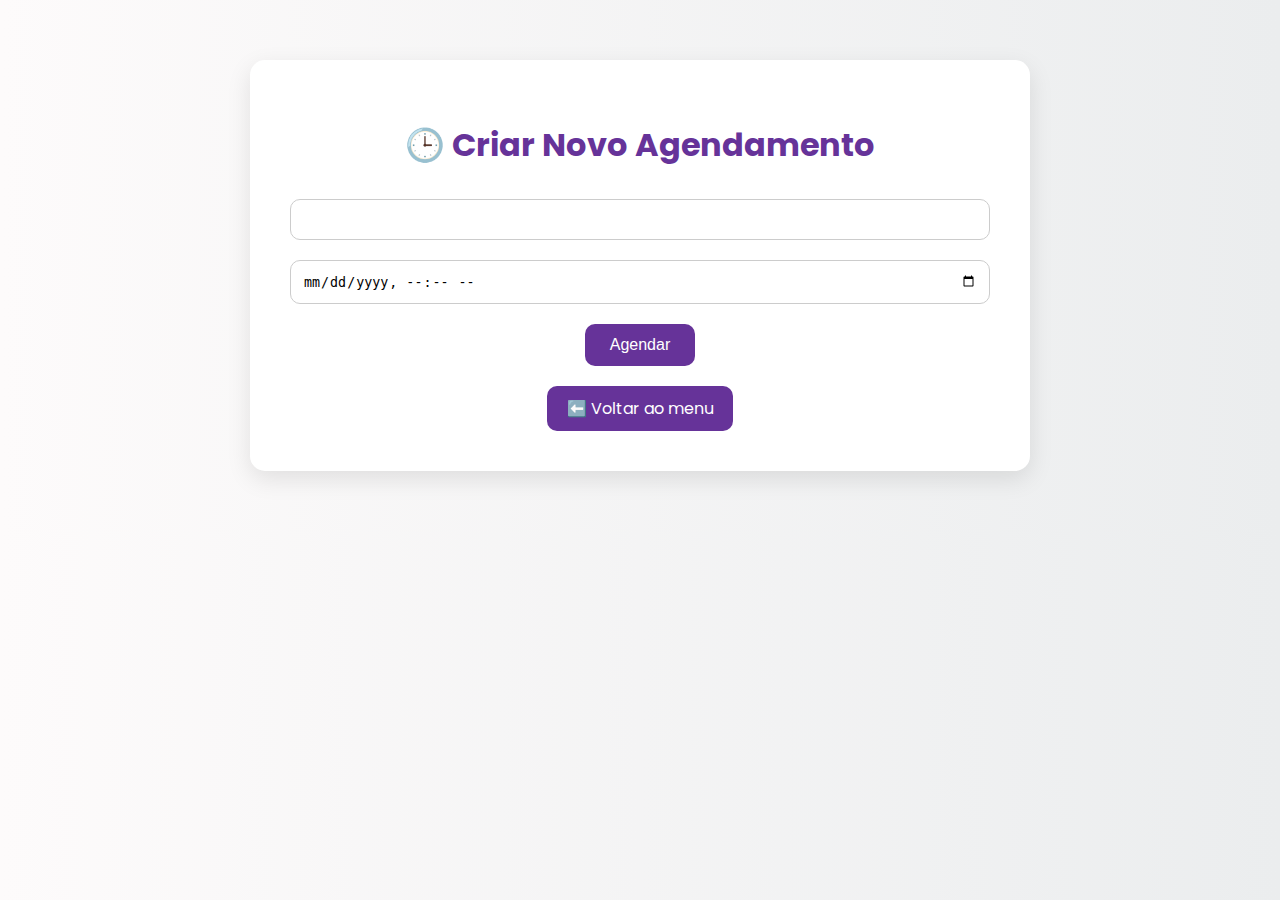
<file: templates/criar_agendamento.html>
<!DOCTYPE html>
<html lang="pt-br">
<head>
    <meta charset="UTF-8">
    <title>Novo Agendamento</title>
    <link rel="stylesheet" href="/static/style.css">
</head>
<body>
    <div class="container">
        <h1>🕒 Criar Novo Agendamento</h1>

     <form action="/criar_agendamento" method="post">
        <input type="text" name="titulo" required>
        <input type="datetime-local" name="data_hora" required>
        <input type="hidden" name="usuario_id" value="1"> 
        <button type="submit">Agendar</button>
    </form>

        <a href="/">⬅️ Voltar ao menu</a>
    </div>
</body>
</html>
</file>
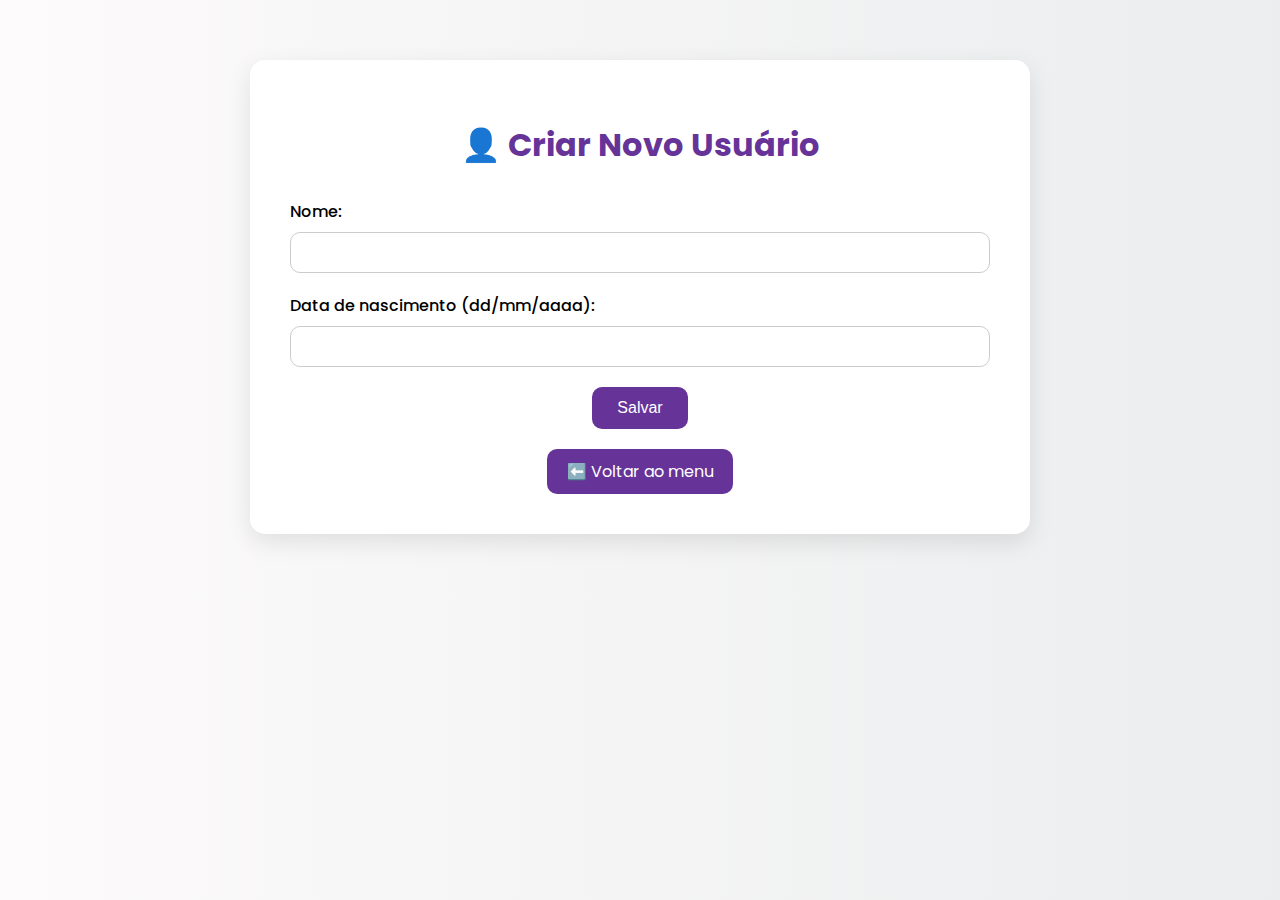
<file: templates/criar_usuario.html>
<!DOCTYPE html>
<html lang="pt-br">
<head>
    <meta charset="UTF-8">
    <title>Criar Usuário</title>
    <link rel="stylesheet" href="/static/style.css">
</head>
<body>
    <div class="container">
        <h1>👤 Criar Novo Usuário</h1>

        <form method="POST">
            <label for="nome">Nome:</label>
            <input type="text" name="nome" id="nome" required>

            <label for="data_nasc">Data de nascimento (dd/mm/aaaa):</label>
            <input type="text" name="data_nasc" id="data_nasc" required>

            <button type="submit">Salvar</button>
        </form>

        <a href="index.html">⬅️ Voltar ao menu</a>
    </div>
</body>
</html>
</file>
<file: static/style.css>
@import url('https://fonts.googleapis.com/css2?family=Poppins:wght@300;500;700&display=swap');

body {
    font-family: 'Poppins', sans-serif;
    background: linear-gradient(to right, #fdfbfb, #ebedee);
    margin: 0;
    padding: 0;
}

.container {
    max-width: 700px;
    margin: 60px auto;
    background: #ffffff;
    padding: 40px;
    border-radius: 15px;
    box-shadow: 0 8px 24px rgba(0, 0, 0, 0.1);
    text-align: center;
}

h1 {
    color: #663399;
    margin-bottom: 30px;
}

label {
    font-weight: 500;
    display: block;
    margin-bottom: 8px;
    text-align: left;
}

input {
    width: 100%;
    padding: 12px;
    margin-bottom: 20px;
    border: 1px solid #ccc;
    border-radius: 10px;
    box-sizing: border-box;
}

button {
    background-color: #663399;
    color: white;
    border: none;
    padding: 12px 25px;
    border-radius: 10px;
    font-size: 16px;
    cursor: pointer;
    transition: all 0.3s ease;
}

button:hover {
    background-color: #502c7b;
    transform: scale(1.05);
}

a {
    display: inline-block;
    margin-top: 20px;
    text-decoration: none;
    background: #663399;
    color: white;
    padding: 10px 20px;
    border-radius: 10px;
    transition: 0.3s;
}

a:hover {
    background-color: #502c7b;
}

ul {
    list-style: none;
    padding: 0;
    text-align: left;
}

li {
    background: #f0f0f0;
    margin: 10px 0;
    padding: 15px;
    border-left: 5px solid #663399;
    border-radius: 10px;
}
</file>
